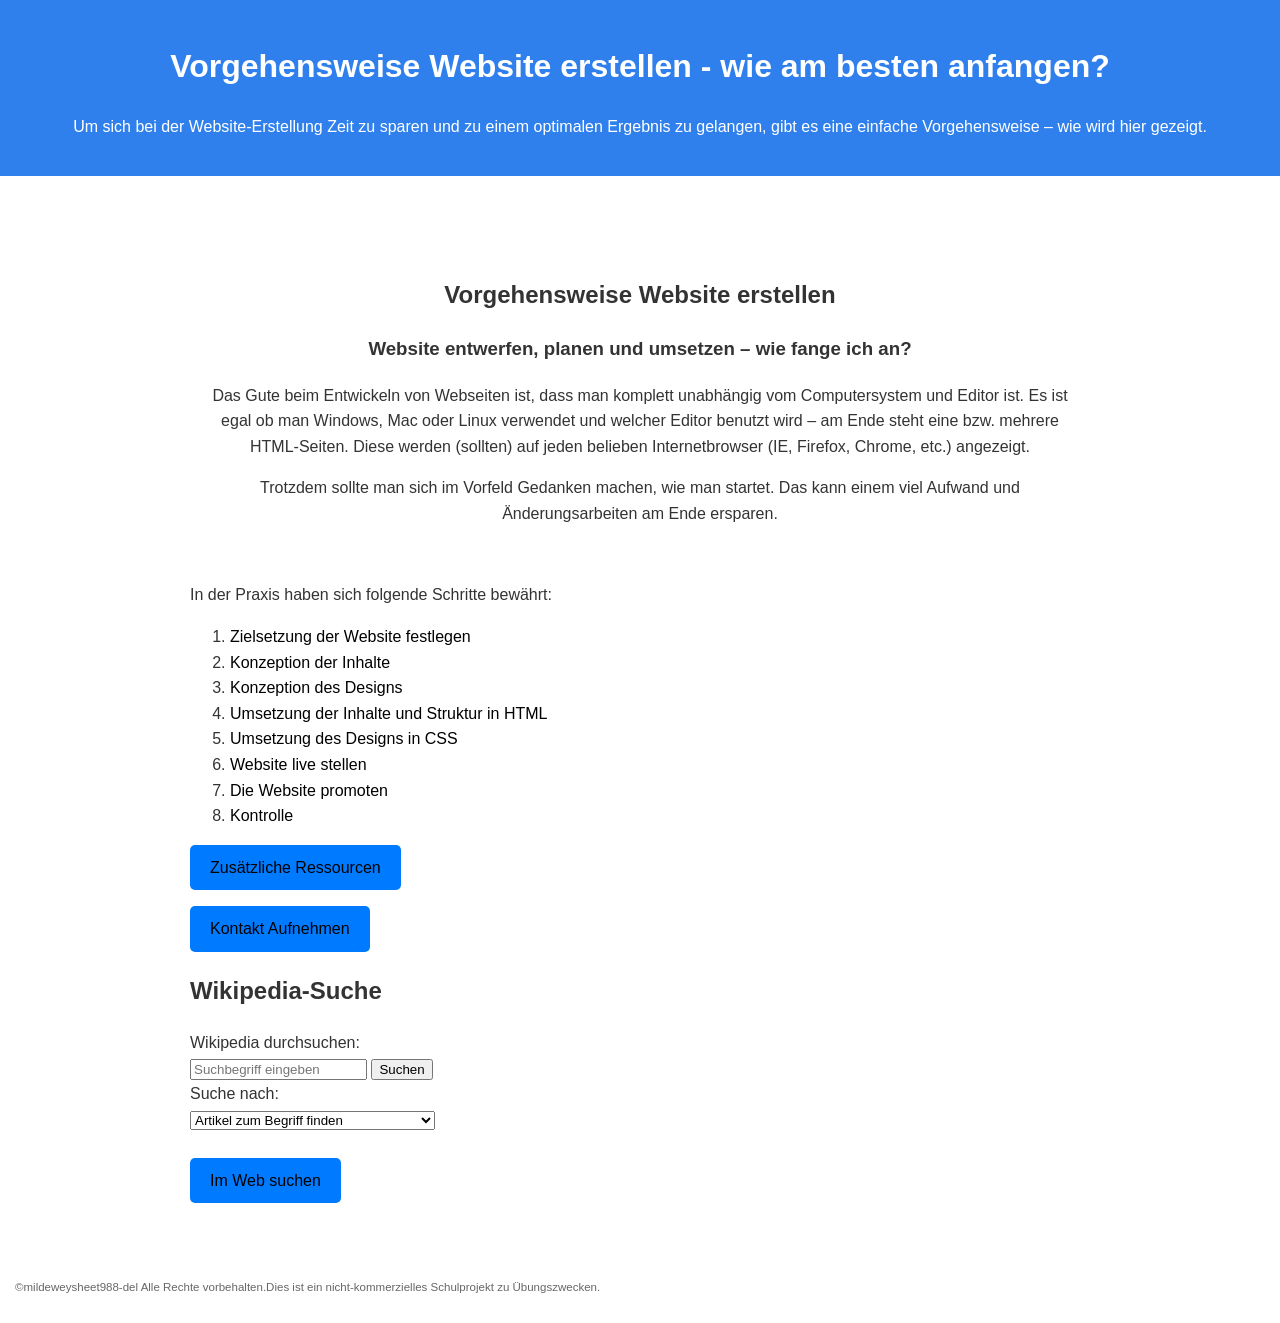
<file: index.htm>
<!DOCTYPE html>
<html lang="de">

<head>
    <meta charset="UTF-8">
    <meta name="viewport" content="width=device-width, initial-scale=1">
    <meta name="description" content="Um sich bei der Website-Erstellung Zeit zu sparen und zu einem optimalen Ergebnis zu gelangen, gibt es eine einfache Vorgehensweise – wie wird hier gezeigt.">
    <meta name="keywords" content="Website erstellen, Anleitung, Einsteiger, HTML, CSS, Webdesign, Hosting, Praxisanleitung">
    <title>Vorgehensweise Website erstellen - wie am besten anfangen?</title>
    <link rel="stylesheet" href="main.css">
</head>
<body>
<header>
    <h1>Vorgehensweise Website erstellen - wie am besten anfangen?</h1>
    <p>Um sich bei der Website-Erstellung Zeit zu sparen und zu einem optimalen Ergebnis zu gelangen, gibt es eine einfache Vorgehensweise – wie wird hier gezeigt.</p>
</header>

<main>
    <div class="box_info">
        <h2>Vorgehensweise Website erstellen</h2>

        <h3>Website entwerfen, planen und umsetzen – wie fange ich an?</h3>
        <p>Das Gute beim Entwickeln von Webseiten ist, dass man komplett unabhängig vom Computersystem und Editor ist. Es ist egal ob man Windows, Mac oder Linux verwendet und welcher Editor benutzt wird – am Ende steht eine bzw. mehrere HTML-Seiten. Diese werden (sollten) auf jeden belieben Internetbrowser (IE, Firefox, Chrome, etc.) angezeigt.</p>

        <p>Trotzdem sollte man sich im Vorfeld Gedanken machen, wie man startet. Das kann einem viel Aufwand und Änderungsarbeiten am Ende ersparen.</p>
    </div>

    <p>In der Praxis haben sich folgende Schritte bewährt:</p>
    <ol>
        <li><a href="Vorgehensweise_Website_erstellen-Abschnitt_Zielsetzung.html" class="link">Zielsetzung der Website festlegen</a></li>
        <li><a href="Vorgehensweise_Website_erstellen-Abschnitt_Konzeption.html" class="link">Konzeption der Inhalte</a></li>
        <li><a href="Vorgehensweise_Website_erstellen-Abschnitt_Design.html" class="link">Konzeption des Designs</a></li>
        <li><a href="Vorgehensweise_Website_erstellen-Abschnitt_HTML.html" class="link">Umsetzung der Inhalte und Struktur in HTML</a></li>
        <li><a href="Vorgehensweise_Website_erstellen-Abschnitt_CSS.html" class="link">Umsetzung des Designs in CSS</a></li>
        <li><a href="Vorgehensweise_Website_erstellen-Abschnitt_Hosting.html" class="link">Website live stellen</a></li>
        <li><a href="Vorgehensweise_Website_erstellen-Abschnitt_Promotion.html" class="link">Die Website promoten</a></li>
        <li><a href="Vorgehensweise_Website_erstellen-Abschnitt_Kontrolle.html" class="link">Kontrolle</a></li>
    </ol>
    <a href="Vorgehensweise_Website_erstellen-Abschnitt_zusatz.html" class="button">Zusätzliche Res­sour­cen</a>
    <p><a href="Vorgehensweise_Webseite_erstellen-Abschnitt_Kontakt_Aufnehmen.html" class="button">Kontakt Aufnehmen</a></p>

    <section class="wikipedia-search">
        <h2>Wikipedia-Suche</h2>
        <form id="wikipediaSearchForm" action="https://de.wikipedia.org/w/index.php" method="get" target="_blank">
            <label for="wpSearch">Wikipedia durchsuchen:</label><br>
            <div class="wikipedia-search-row">
                <input type="search" id="wpSearch" name="search" placeholder="Suchbegriff eingeben" required>
                <button type="submit">Suchen</button>
            </div>
            <label for="wpSearchMode">Suche nach:</label><br>
            <select id="wpSearchMode" name="fulltext">
                <option value="0">Artikel zum Begriff finden</option>
                <option value="1">Alle Erwähnungen des Begriffs finden</option>
                <option value="0">Wikipedia ohne Volltext durchsuchen</option>
            </select>
            <input type="hidden" name="title" value="Special:Search">
            <input type="hidden" name="go" value="1">
        </form>
    </section>
    <a href="Vorgehensweisee_Webseite_Erstellen-Abschnitt_Suchmaschiene.html" class="button">Im Web suchen</a>
</main>
<footer>
    <div class ="copyright">
        <p>&copy;mildeweysheet988-del Alle Rechte vorbehalten.Dies ist ein nicht-kommerzielles Schulprojekt zu Übungszwecken.</p>
    </div>
</footer>
<!-- Nach oben Button -->
<button id="backToTop" title="Nach oben">&#8679;</button>
</body>
</html>
</file>
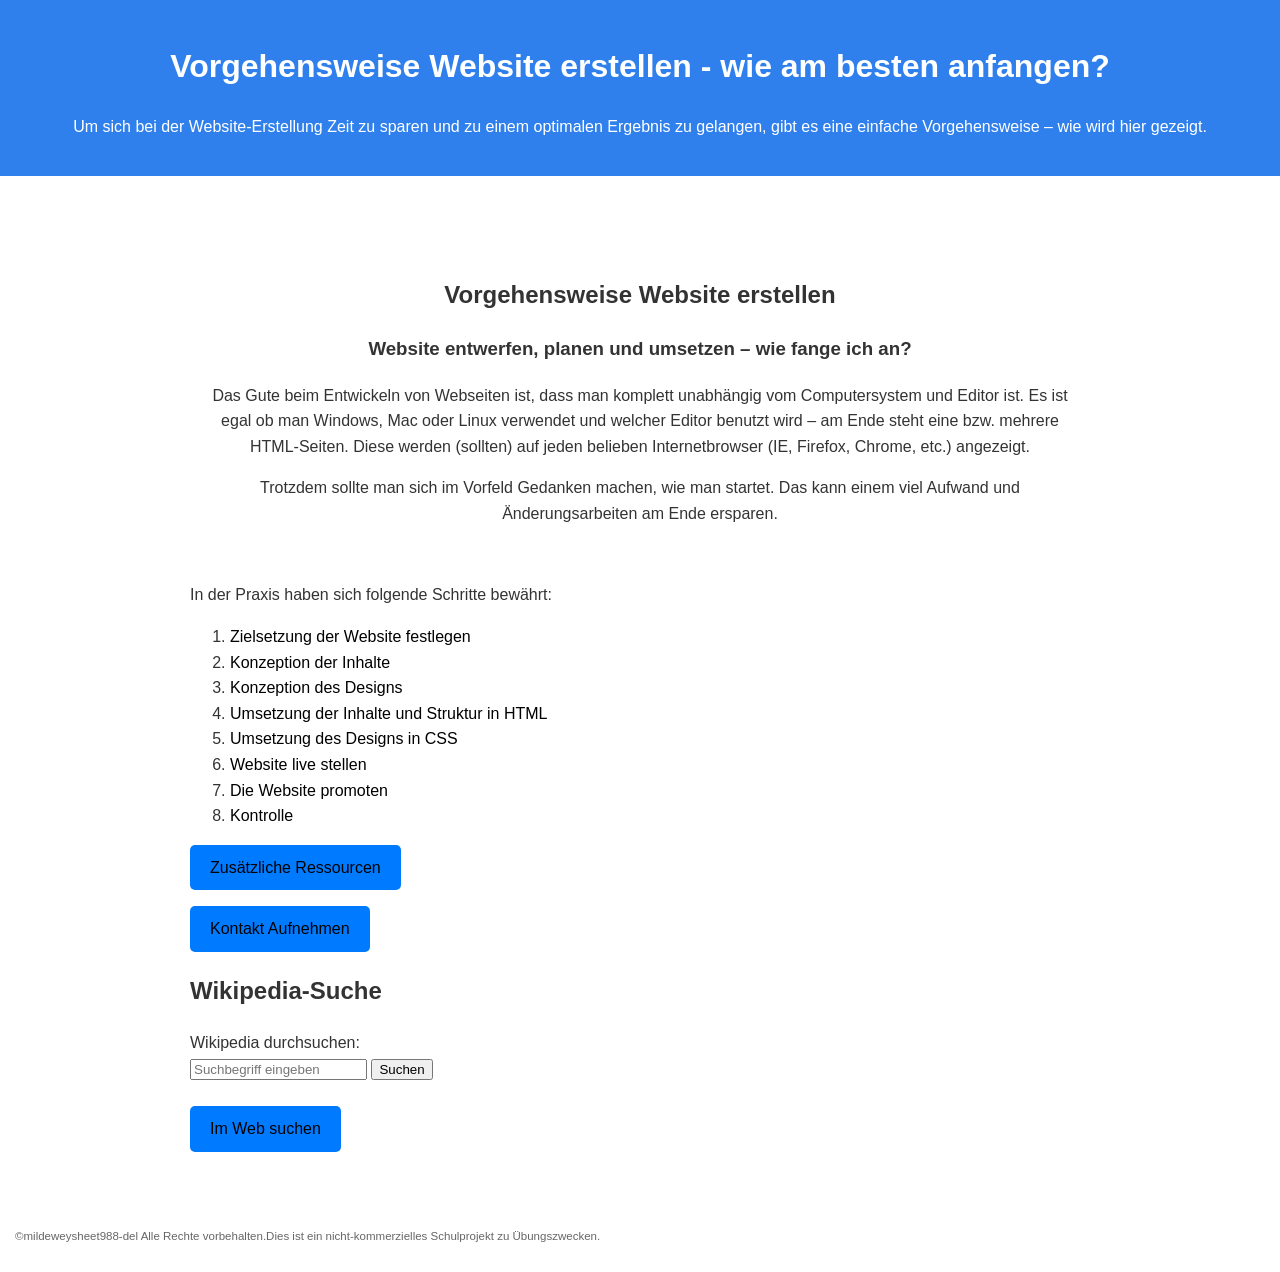
<file: index.html>
<!DOCTYPE html>
<html lang="de">

    <head>
    <meta charset="UTF-8">
    <meta name="viewport" content="width=device-width, initial-scale=1">
    <meta name="description" content="Um sich bei der Website-Erstellung Zeit zu sparen und zu einem optimalen Ergebnis zu gelangen, gibt es eine einfache Vorgehensweise – wie wird hier gezeigt.">
    <meta name="keywords" content="Website erstellen, Anleitung, Einsteiger, HTML, CSS, Webdesign, Hosting, Praxisanleitung">
    <title>Vorgehensweise Website erstellen - wie am besten anfangen?</title>
    <link rel="stylesheet" href="main.css">
    </head>
    <body>
        <header>
            <h1>Vorgehensweise Website erstellen - wie am besten anfangen?</h1>
            <p>Um sich bei der Website-Erstellung Zeit zu sparen und zu einem optimalen Ergebnis zu gelangen, gibt es eine einfache Vorgehensweise – wie wird hier gezeigt.</p>
        </header>
        
        <main>
            <div class="box_info">
                <h2>Vorgehensweise Website erstellen</h2>

                <h3>Website entwerfen, planen und umsetzen – wie fange ich an?</h3>
                <p>Das Gute beim Entwickeln von Webseiten ist, dass man komplett unabhängig vom Computersystem und Editor ist. Es ist egal ob man Windows, Mac oder Linux verwendet und welcher Editor benutzt wird – am Ende steht eine bzw. mehrere HTML-Seiten. Diese werden (sollten) auf jeden belieben Internetbrowser (IE, Firefox, Chrome, etc.) angezeigt.</p>

                <p>Trotzdem sollte man sich im Vorfeld Gedanken machen, wie man startet. Das kann einem viel Aufwand und Änderungsarbeiten am Ende ersparen.</p>
            </div>

            <p>In der Praxis haben sich folgende Schritte bewährt:</p>
            <ol>
                <li><a href="Vorgehensweise_Website_erstellen-Abschnitt_Zielsetzung.html" class="link">Zielsetzung der Website festlegen</a></li>
                <li><a href="Vorgehensweise_Website_erstellen-Abschnitt_Konzeption.html" class="link">Konzeption der Inhalte</a></li>
                <li><a href="Vorgehensweise_Website_erstellen-Abschnitt_Design.html" class="link">Konzeption des Designs</a></li>
                <li><a href="Vorgehensweise_Website_erstellen-Abschnitt_HTML.html" class="link">Umsetzung der Inhalte und Struktur in HTML</a></li>
                <li><a href="Vorgehensweise_Website_erstellen-Abschnitt_CSS.html" class="link">Umsetzung des Designs in CSS</a></li>
                <li><a href="Vorgehensweise_Website_erstellen-Abschnitt_Hosting.html" class="link">Website live stellen</a></li>
                <li><a href="Vorgehensweise_Website_erstellen-Abschnitt_Promotion.html" class="link">Die Website promoten</a></li>
                <li><a href="Vorgehensweise_Website_erstellen-Abschnitt_Kontrolle.html" class="link">Kontrolle</a></li>
            </ol>
            <a href="Vorgehensweise_Website_erstellen-Abschnitt_zusatz.html" class="button">Zusätzliche Res­sour­cen</a>
            <p><a href="Vorgehensweise_Webseite_erstellen-Abschnitt_Kontakt_Aufnehmen.html" class="button">Kontakt Aufnehmen</a></p>

            <section class="wikipedia-search">
                <h2>Wikipedia-Suche</h2>
                <form action="https://de.wikipedia.org/w/index.php" method="get" target="_blank">
                    <label for="wpSearch">Wikipedia durchsuchen:</label><br>
                    <input type="search" id="wpSearch" name="search" placeholder="Suchbegriff eingeben" required>
                    <input type="hidden" name="title" value="Special:Search">
                    <button type="submit">Suchen</button>
                </form>
            </section>
            <a href="Vorgehensweisee_Webseite_Erstellen-Abschnitt_Suchmaschiene.html" class="button">Im Web suchen</a>
            </main>
            <footer>
                <div class ="copyright">
                    <p>&copy;mildeweysheet988-del Alle Rechte vorbehalten.Dies ist ein nicht-kommerzielles Schulprojekt zu Übungszwecken.</p>
                </div>
            </footer>
    <!-- Nach oben Button -->
    <button id="backToTop" title="Nach oben">&#8679;</button>
    </body>
</html>
</file>
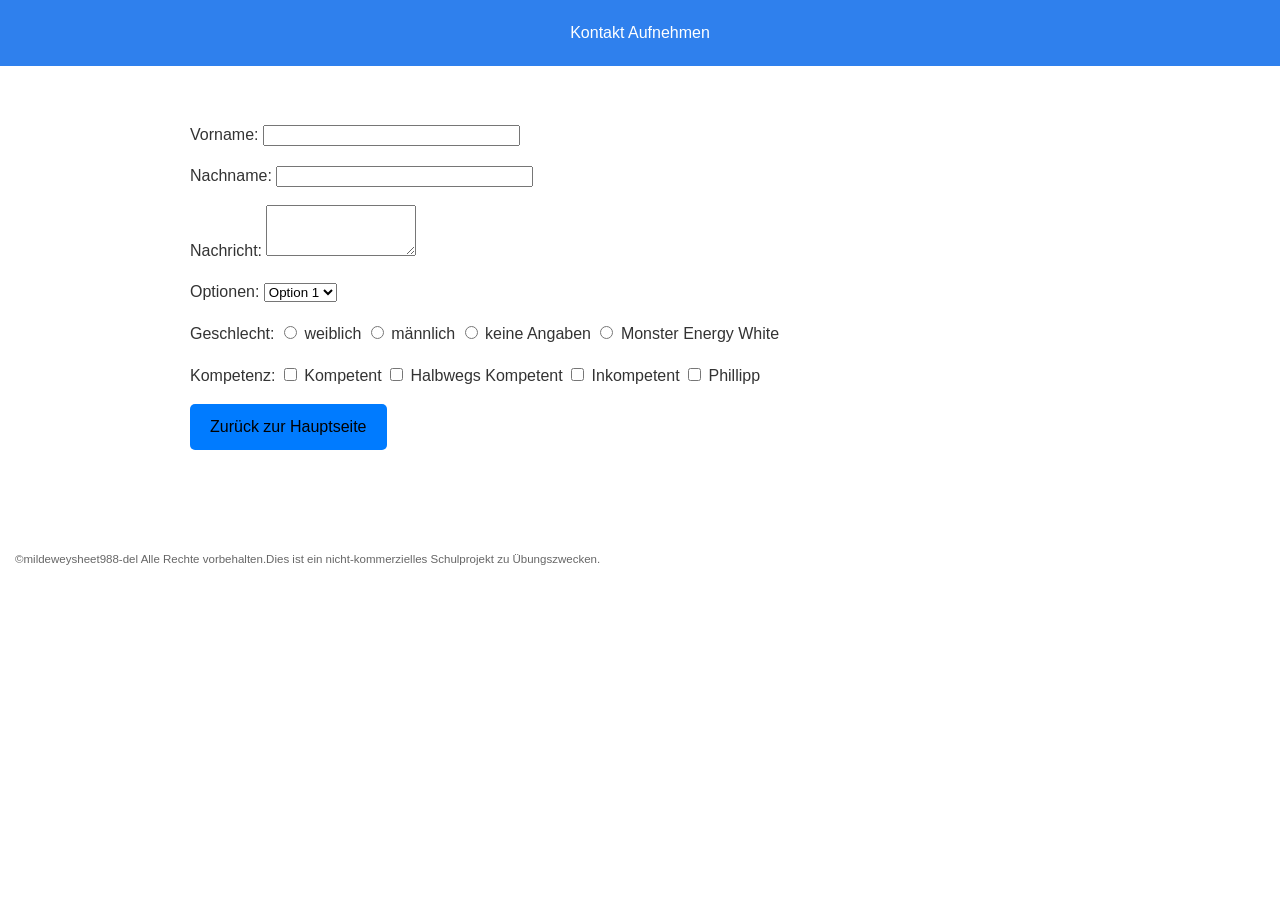
<file: Vorgehensweise_Webseite_erstellen-Abschnitt_Kontakt_Aufnehmen.html>
<!DOCTYPE html>
<html lang="de">

    <head>
    <meta charset="UTF-8">
    <meta name="viewport" content="width=device-width, initial-scale=1">
    <meta name="description" content="Um sich bei der Website-Erstellung Zeit zu sparen und zu einem optimalen Ergebnis zu gelangen, gibt es eine einfache Vorgehensweise – wie wird hier gezeigt.">
    <meta name="keywords" content="Website erstellen, Anleitung, Einsteiger, HTML, CSS, Webdesign, Hosting, Praxisanleitung">
    <title>Kontakt Aufnehmen</title>
    <link rel="stylesheet" href="main.css">
    </head>
    <body>
        <header>Kontakt Aufnehmen</header>
        <main>
            <p>
            Vorname: <input type="text" name="vorname" value="" size="30" maxlength="50">
            </p>
            Nachname: <input type="text" name="nachname" value="" size="30" maxlength="50">
            </p>
            <p>
            Nachricht: <textarea name="nachricht" cols="16" rows="3"></textarea>
            </p>
            <p>
            Optionen: <select name="auswahl" size="1">
                    <option value="erstens">Option 1</option>
                    <option value="zweitens">Option 2</option>
                    <option value="drittens">Option 3</option>
            </select>
            </p>
            <p>
            Geschlecht: <input type="Radio" name="geschlecht" value="v"> weiblich   
            <input type="Radio" name="geschlecht" value="v"> männlich   
            <input type="Radio" name="geschlecht" value="v"> keine Angaben
            <input type="Radio" name="geschlecht" value="v"> Monster Energy White   
            </p>
            <p>
            Kompetenz: <input type="Checkbox" name="" value="v"> Kompetent
            <input type="Checkbox" name="" value="v"> Halbwegs Kompetent
            <input type="Checkbox" name="" value="v"> Inkompetent
            <input type="Checkbox" name="" value="v"> Phillipp
            </p>
            <section>
                <a href="index.htm" class="button">Zurück zur Hauptseite</a>
            </section>
        </main>
    </body>
    <footer>
        <div class ="copyright">
            <p>&copy;mildeweysheet988-del Alle Rechte vorbehalten.Dies ist ein nicht-kommerzielles Schulprojekt zu Übungszwecken.</p>
        </div>
    </footer>
</html>
</file>
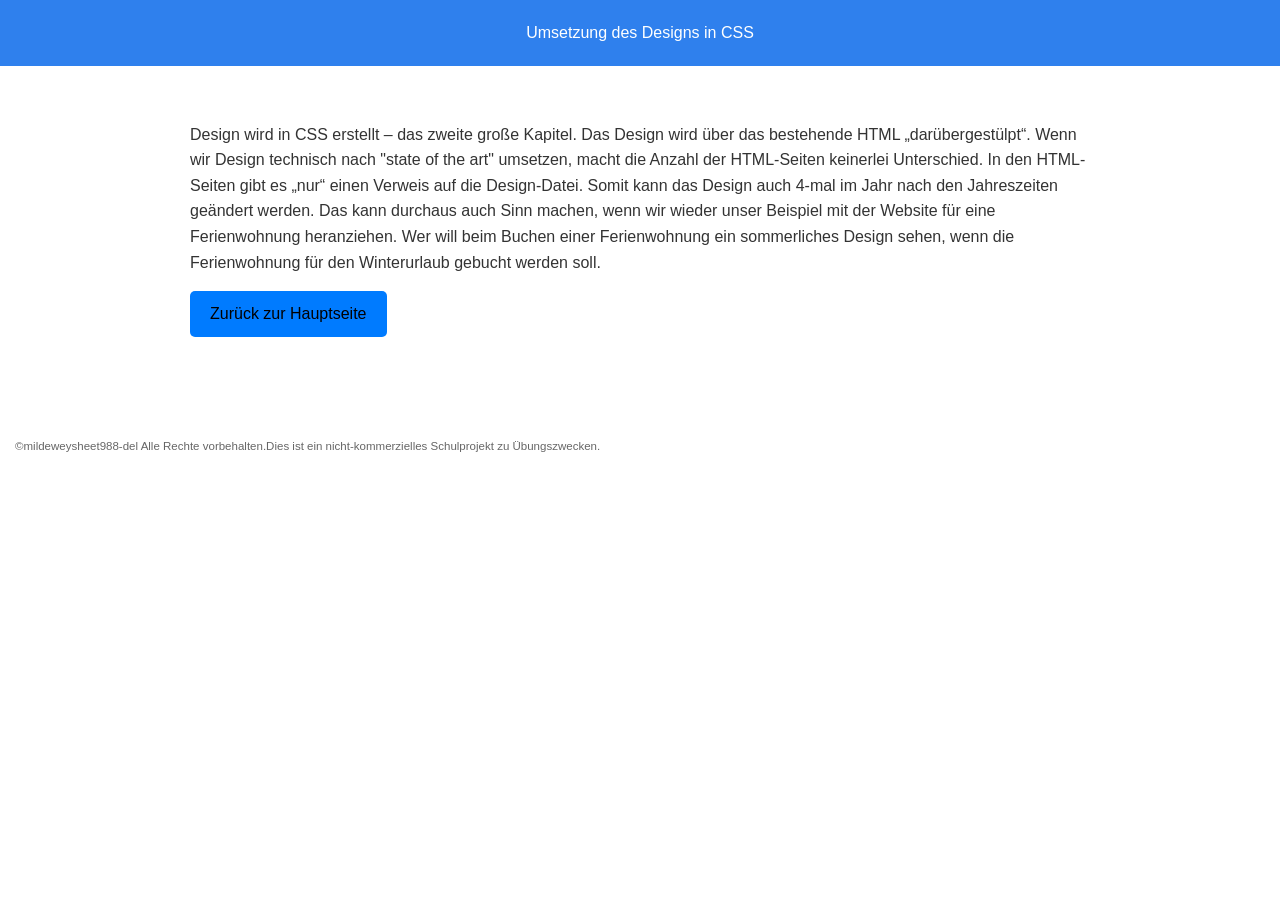
<file: Vorgehensweise_Website_erstellen-Abschnitt_CSS.html>
<!DOCTYPE html>
<html lang="de">

    <head>
    <meta charset="UTF-8">
    <meta name="viewport" content="width=device-width, initial-scale=1">
    <meta name="description" content="Um sich bei der Website-Erstellung Zeit zu sparen und zu einem optimalen Ergebnis zu gelangen, gibt es eine einfache Vorgehensweise – wie wird hier gezeigt.">
    <meta name="keywords" content="Website erstellen, Anleitung, Einsteiger, HTML, CSS, Webdesign, Hosting, Praxisanleitung">
    <title>Vorgehensweise Website erstellen - wie am besten anfangen?</title>
    <link rel="stylesheet" href="main.css">
    </head>
    <body>
        <header>Umsetzung des Designs in CSS</header>
        <main>
            <div class="box">
                <p>Design wird in CSS erstellt – das zweite große Kapitel. Das Design wird über das bestehende HTML „darübergestülpt“. Wenn wir Design technisch nach "state of the art" umsetzen, macht die Anzahl der HTML-Seiten keinerlei Unterschied. In den HTML-Seiten gibt es „nur“ einen Verweis auf die Design-Datei. Somit kann das Design auch 4-mal im Jahr nach den Jahreszeiten geändert werden. Das kann durchaus auch Sinn machen, wenn wir wieder unser Beispiel mit der Website für eine Ferienwohnung heranziehen. Wer will beim Buchen einer Ferienwohnung ein sommerliches Design sehen, wenn die Ferienwohnung für den Winterurlaub gebucht werden soll.</p>
            </div>
            <section>
            <a href="index.htm" class="button">Zurück zur Hauptseite</a>
            </section>
        </main>
         <footer>
            <div class ="copyright">
                <p>&copy;mildeweysheet988-del Alle Rechte vorbehalten.Dies ist ein nicht-kommerzielles Schulprojekt zu Übungszwecken.</p>
            </div>
        </footer>
    </body>
</html>
</file>
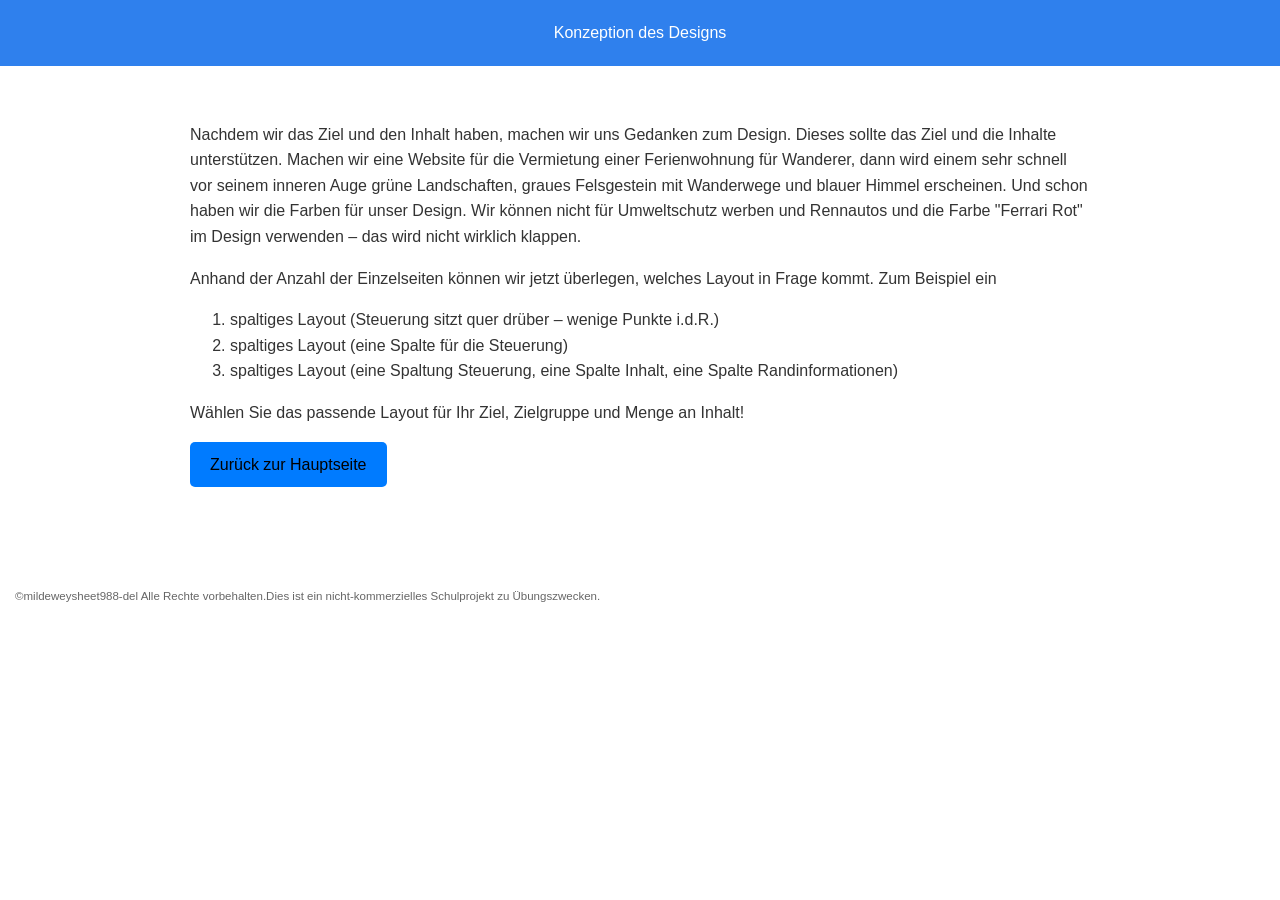
<file: Vorgehensweise_Website_erstellen-Abschnitt_Design.html>
<!DOCTYPE html>
<html lang="de">

    <head>
    <meta charset="UTF-8">
    <meta name="viewport" content="width=device-width, initial-scale=1">
    <meta name="description" content="Um sich bei der Website-Erstellung Zeit zu sparen und zu einem optimalen Ergebnis zu gelangen, gibt es eine einfache Vorgehensweise – wie wird hier gezeigt.">
    <meta name="keywords" content="Website erstellen, Anleitung, Einsteiger, HTML, CSS, Webdesign, Hosting, Praxisanleitung">
    <title>Vorgehensweise Website erstellen - wie am besten anfangen?</title>
    <link rel="stylesheet" href="main.css">
    </head>
    <body>
        <header>Konzeption des Designs</header>
        <main>
            <div class="box">
                <p>Nachdem wir das Ziel und den Inhalt haben, machen wir uns Gedanken zum Design. Dieses sollte das Ziel und die Inhalte unterstützen. Machen wir eine Website für die Vermietung einer Ferienwohnung für Wanderer, dann wird einem sehr schnell vor seinem inneren Auge grüne Landschaften, graues Felsgestein mit Wanderwege und blauer Himmel erscheinen. Und schon haben wir die Farben für unser Design. Wir können nicht für Umweltschutz werben und Rennautos und die Farbe "Ferrari Rot" im Design verwenden – das wird nicht wirklich klappen.</p>

                <p>Anhand der Anzahl der Einzelseiten können wir jetzt überlegen, welches Layout in Frage kommt. Zum Beispiel ein</p>
                <ol>
                    <li>spaltiges Layout (Steuerung sitzt quer drüber – wenige Punkte i.d.R.)</li>
                    <li>spaltiges Layout (eine Spalte für die Steuerung)</li>
                    <li>spaltiges Layout (eine Spaltung Steuerung, eine Spalte Inhalt, eine Spalte Randinformationen)</li>
                </ol>

                <p>Wählen Sie das passende Layout für Ihr Ziel, Zielgruppe und Menge an Inhalt!</p>

            </div>
            <section>
            <a href="index.htm" class="button">Zurück zur Hauptseite</a>
            </section>
        </main>
         <footer>
            <div class ="copyright">
                <p>&copy;mildeweysheet988-del Alle Rechte vorbehalten.Dies ist ein nicht-kommerzielles Schulprojekt zu Übungszwecken.</p>
            </div>
        </footer>
    </body>
</html>
</file>
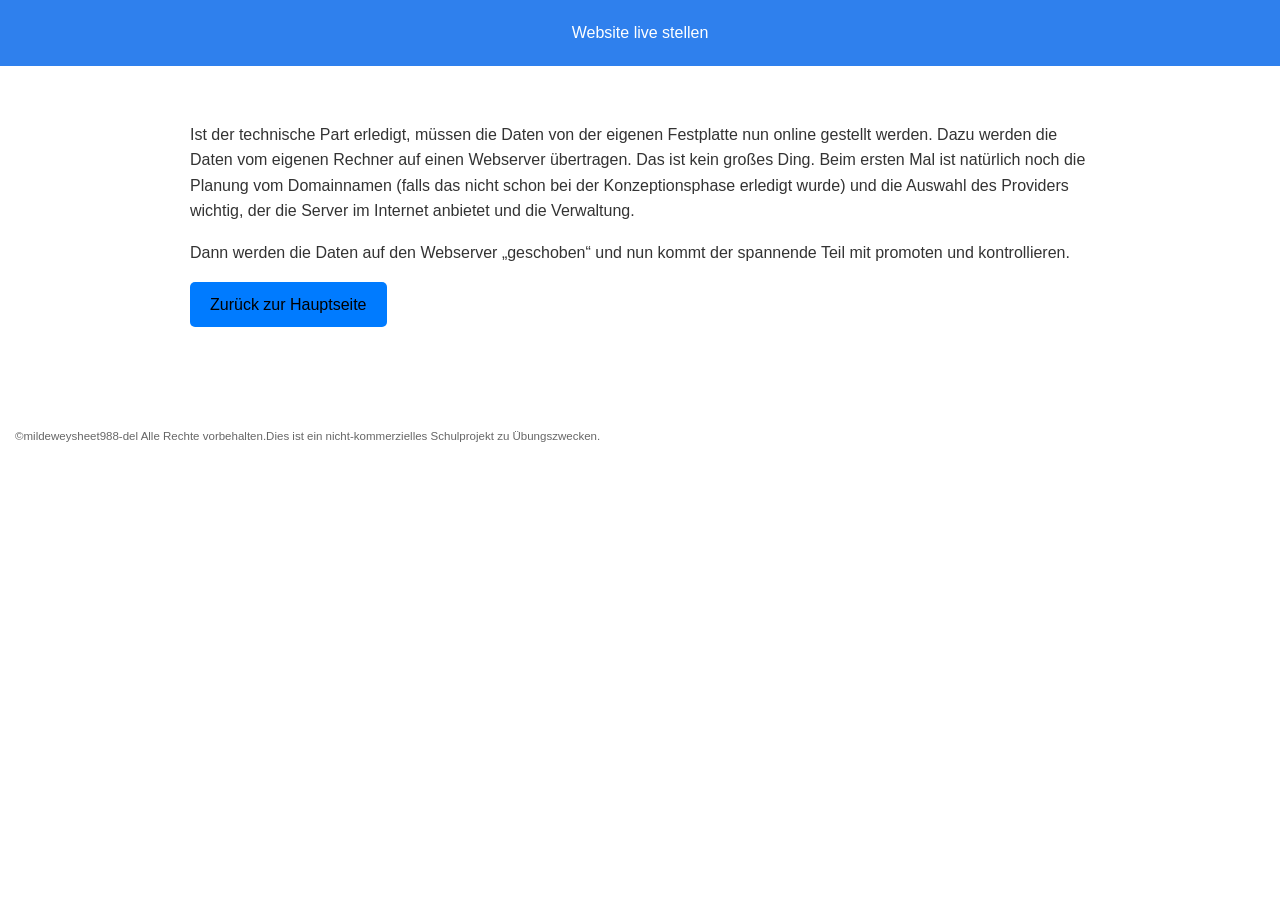
<file: Vorgehensweise_Website_erstellen-Abschnitt_Hosting.html>
<!DOCTYPE html>
<html lang="de">

    <head>
    <meta charset="UTF-8">
    <meta name="viewport" content="width=device-width, initial-scale=1">
    <meta name="description" content="Um sich bei der Website-Erstellung Zeit zu sparen und zu einem optimalen Ergebnis zu gelangen, gibt es eine einfache Vorgehensweise – wie wird hier gezeigt.">
    <meta name="keywords" content="Website erstellen, Anleitung, Einsteiger, HTML, CSS, Webdesign, Hosting, Praxisanleitung">
    <title>Vorgehensweise Website erstellen - wie am besten anfangen?</title>
    <link rel="stylesheet" href="main.css">
    </head>
    <body>
        <header>Website live stellen</header>
        <main>
            <div class="box">
                <p>Ist der technische Part erledigt, müssen die Daten von der eigenen Festplatte nun online gestellt werden. Dazu werden die Daten vom eigenen Rechner auf einen Webserver übertragen. Das ist kein großes Ding. Beim ersten Mal ist natürlich noch die Planung vom Domainnamen (falls das nicht schon bei der Konzeptionsphase erledigt wurde) und die Auswahl des Providers wichtig, der die Server im Internet anbietet und die Verwaltung.</p>

                <p>Dann werden die Daten auf den Webserver „geschoben“ und nun kommt der spannende Teil mit promoten und kontrollieren.</p>
            </div>
            <section>
            <a href="index.htm" class="button">Zurück zur Hauptseite</a>
            </section>
        </main>
         <footer>
            <div class ="copyright">
                <p>&copy;mildeweysheet988-del Alle Rechte vorbehalten.Dies ist ein nicht-kommerzielles Schulprojekt zu Übungszwecken.</p>
            </div>
        </footer>
    </body>
</html>
</file>
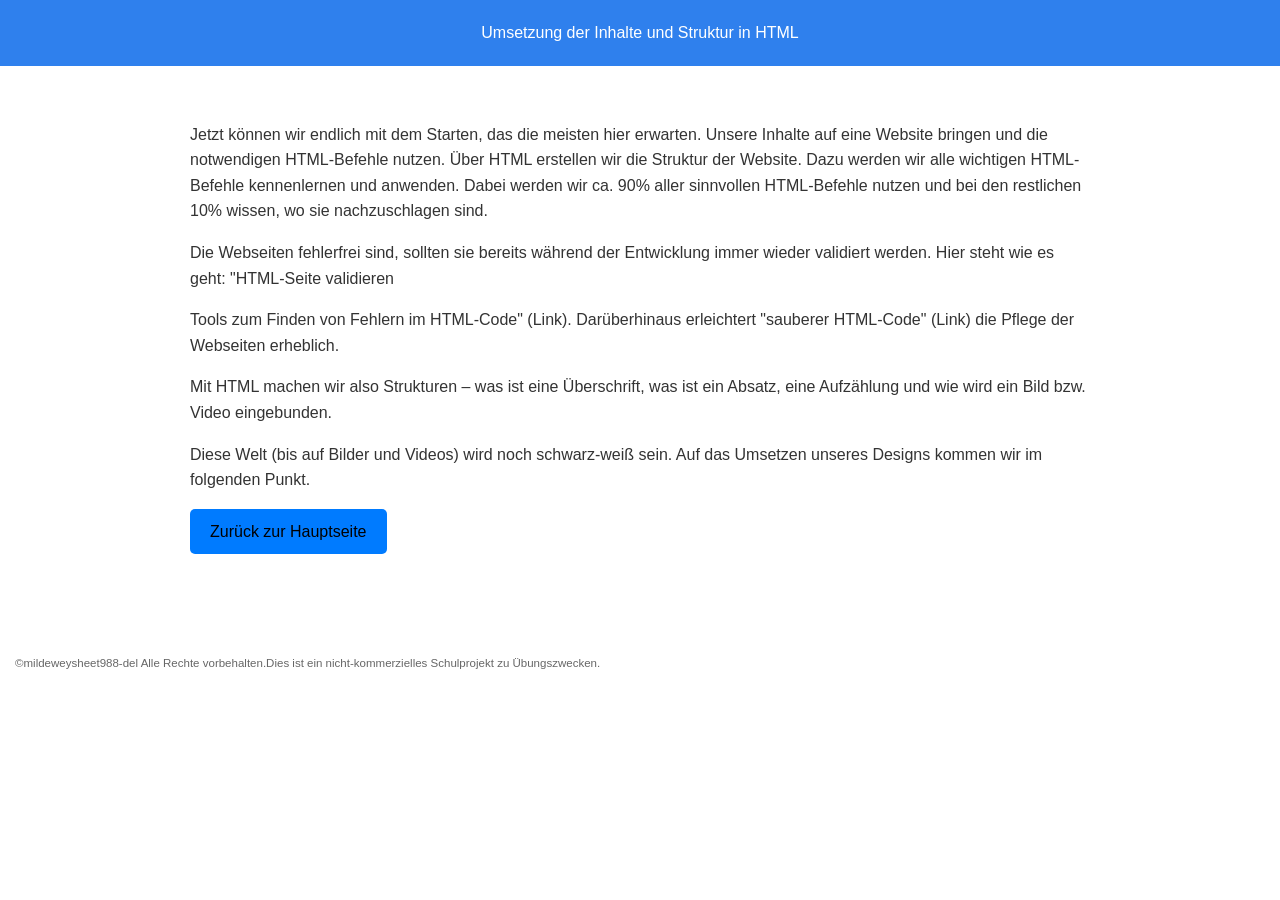
<file: Vorgehensweise_Website_erstellen-Abschnitt_HTML.html>
<!DOCTYPE html>
<html lang="de">

    <head>
    <meta charset="UTF-8">
    <meta name="viewport" content="width=device-width, initial-scale=1">
    <meta name="description" content="Um sich bei der Website-Erstellung Zeit zu sparen und zu einem optimalen Ergebnis zu gelangen, gibt es eine einfache Vorgehensweise – wie wird hier gezeigt.">
    <meta name="keywords" content="Website erstellen, Anleitung, Einsteiger, HTML, CSS, Webdesign, Hosting, Praxisanleitung">
    <title>Vorgehensweise Website erstellen - wie am besten anfangen?</title>
    <link rel="stylesheet" href="main.css">
    </head>
    <body>
        <header>Umsetzung der Inhalte und Struktur in HTML</header>
        <main>
            <div class="box">
                <p>Jetzt können wir endlich mit dem Starten, das die meisten hier erwarten. Unsere Inhalte auf eine Website bringen und die notwendigen HTML-Befehle nutzen. Über HTML erstellen wir die Struktur der Website. Dazu werden wir alle wichtigen HTML-Befehle kennenlernen und anwenden. Dabei werden wir ca. 90% aller sinnvollen HTML-Befehle nutzen und bei den restlichen 10% wissen, wo sie nachzuschlagen sind. </p>

                <p>Die Webseiten fehlerfrei sind, sollten sie bereits während der Entwicklung immer wieder validiert werden. Hier steht wie es geht: "HTML-Seite validieren</p>
                <p>Tools zum Finden von Fehlern im HTML-Code" (Link). Darüberhinaus erleichtert "sauberer HTML-Code" (Link) die Pflege der Webseiten erheblich.</p>

                <p>Mit HTML machen wir also Strukturen – was ist eine Überschrift, was ist ein Absatz, eine Aufzählung und wie wird ein Bild bzw. Video eingebunden.</p> 

                <p>Diese Welt (bis auf Bilder und Videos) wird noch schwarz-weiß sein. Auf das Umsetzen unseres Designs kommen wir im folgenden Punkt.</p>

            </div>
            <section>
            <a href="index.htm" class="button">Zurück zur Hauptseite</a>
            </section>
        </main>
         <footer>
            <div class ="copyright">
                <p>&copy;mildeweysheet988-del Alle Rechte vorbehalten.Dies ist ein nicht-kommerzielles Schulprojekt zu Übungszwecken.</p>
            </div>
        </footer>
    </body>
</html>
</file>
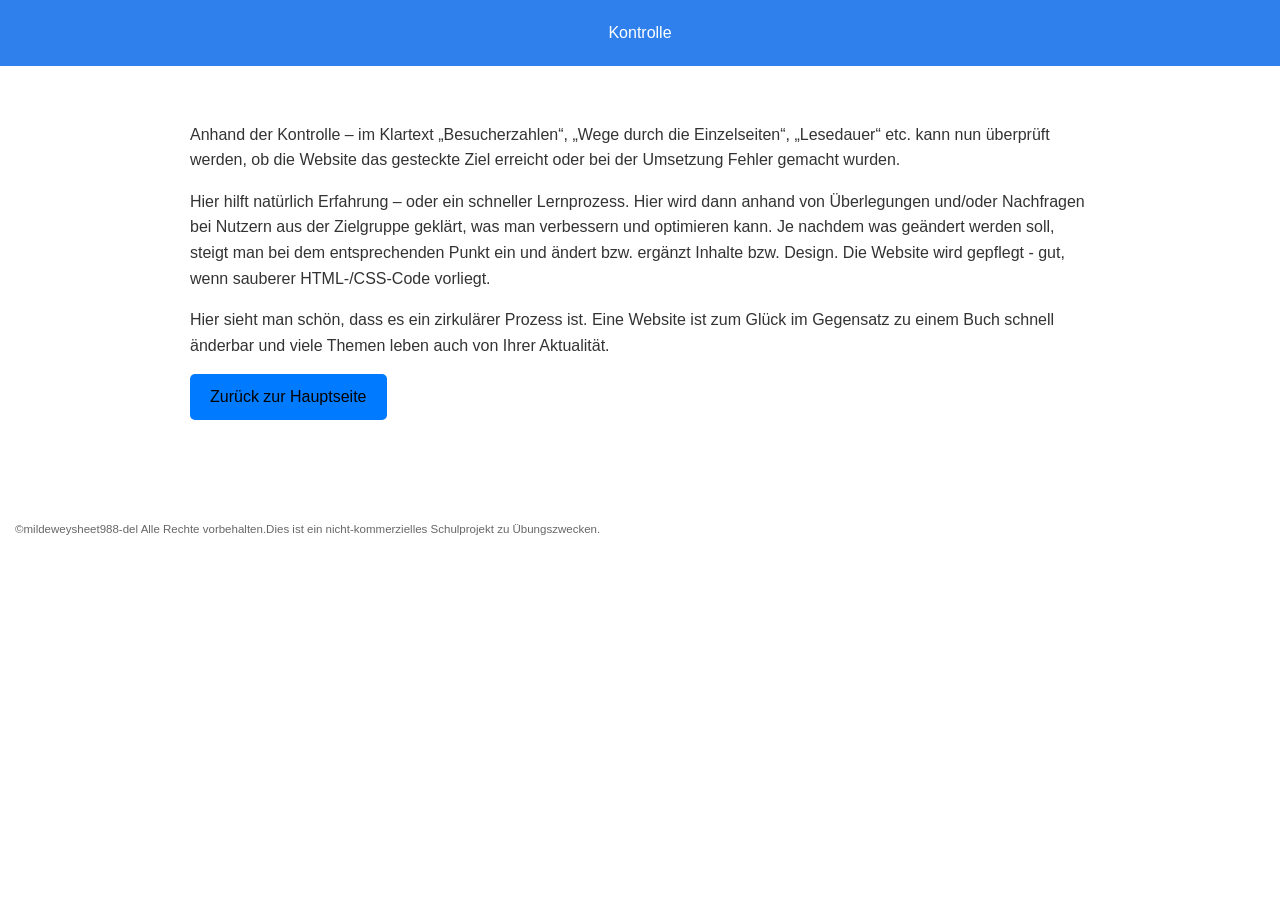
<file: Vorgehensweise_Website_erstellen-Abschnitt_Kontrolle.html>
<!DOCTYPE html>
<html lang="de">

    <head>
    <meta charset="UTF-8">
    <meta name="viewport" content="width=device-width, initial-scale=1">
    <meta name="description" content="Um sich bei der Website-Erstellung Zeit zu sparen und zu einem optimalen Ergebnis zu gelangen, gibt es eine einfache Vorgehensweise – wie wird hier gezeigt.">
    <meta name="keywords" content="Website erstellen, Anleitung, Einsteiger, HTML, CSS, Webdesign, Hosting, Praxisanleitung">
    <title>Vorgehensweise Website erstellen - wie am besten anfangen?</title>
    <link rel="stylesheet" href="main.css">
    </head>
    <body>
        <header>Kontrolle</header>
        <main>
            <div class="box">
                <p>Anhand der Kontrolle – im Klartext „Besucherzahlen“, „Wege durch die Einzelseiten“, „Lesedauer“ etc. kann nun überprüft werden, ob die Website das gesteckte Ziel erreicht oder bei der Umsetzung Fehler gemacht wurden.</p>

                <p>Hier hilft natürlich Erfahrung – oder ein schneller Lernprozess. Hier wird dann anhand von Überlegungen und/oder Nachfragen bei Nutzern aus der Zielgruppe geklärt, was man verbessern und optimieren kann. Je nachdem was geändert werden soll, steigt man bei dem entsprechenden Punkt ein und ändert bzw. ergänzt Inhalte bzw. Design. Die Website wird gepflegt - gut, wenn sauberer HTML-/CSS-Code vorliegt.</p>

                <p>Hier sieht man schön, dass es ein zirkulärer Prozess ist. Eine Website ist zum Glück im Gegensatz zu einem Buch schnell änderbar und viele Themen leben auch von Ihrer Aktualität.</p>


            </div>
            <section>
            <a href="index.htm" class="button">Zurück zur Hauptseite</a>
            </section>
        </main>
         <footer>
            <div class ="copyright">
                <p>&copy;mildeweysheet988-del Alle Rechte vorbehalten.Dies ist ein nicht-kommerzielles Schulprojekt zu Übungszwecken.</p>
            </div>
        </footer>
    </body>
</html>
</file>
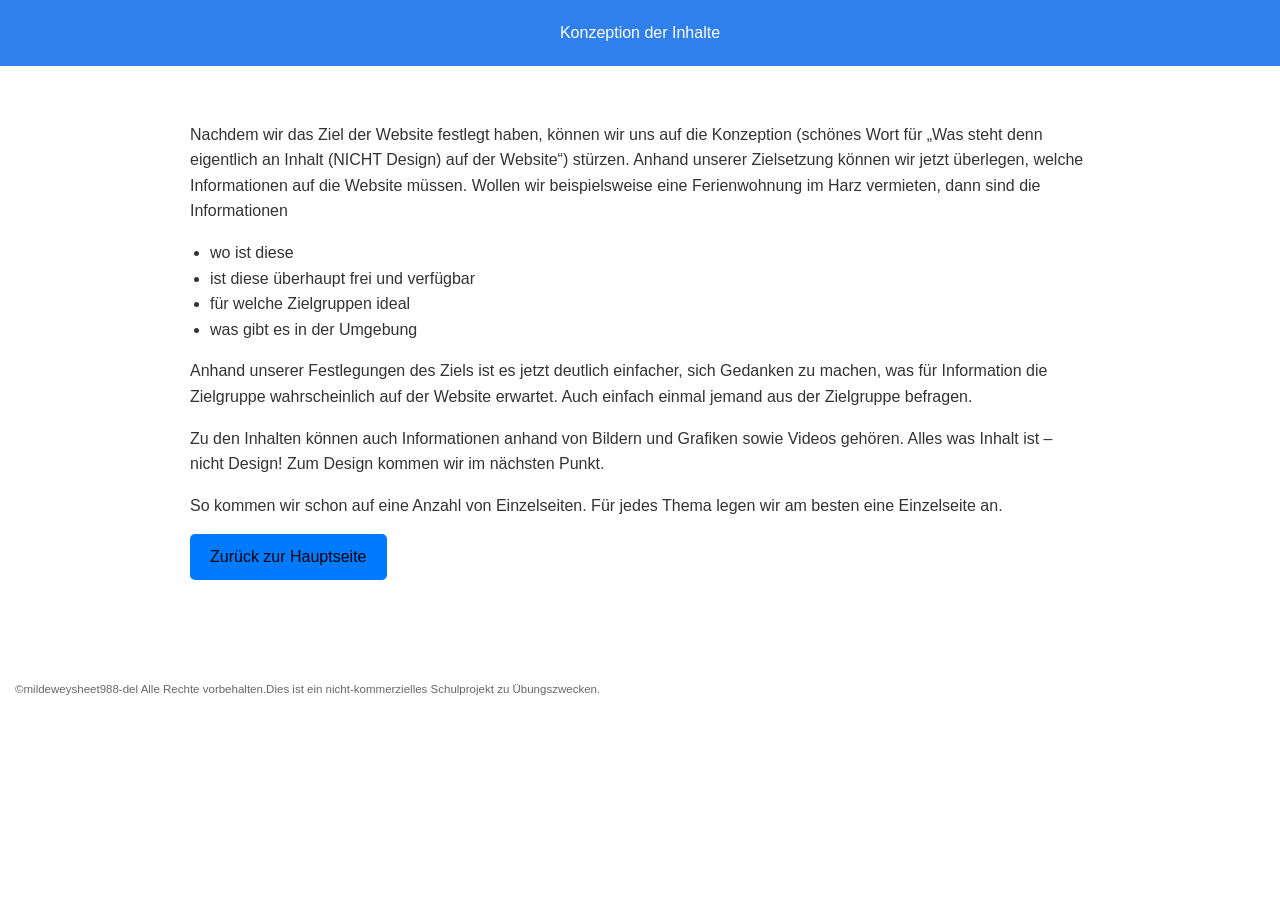
<file: Vorgehensweise_Website_erstellen-Abschnitt_Konzeption.html>
<!DOCTYPE html>
<html lang="de">

    <head>
    <meta charset="UTF-8">
    <meta name="viewport" content="width=device-width, initial-scale=1">
    <meta name="description" content="Um sich bei der Website-Erstellung Zeit zu sparen und zu einem optimalen Ergebnis zu gelangen, gibt es eine einfache Vorgehensweise – wie wird hier gezeigt.">
    <meta name="keywords" content="Website erstellen, Anleitung, Einsteiger, HTML, CSS, Webdesign, Hosting, Praxisanleitung">
    <title>Vorgehensweise Website erstellen - wie am besten anfangen?</title>
    <link rel="stylesheet" href="main.css">
    </head>
    <body>
        <header>Konzeption der Inhalte</header>
        <main>
            <div class="box">

                <p>Nachdem wir das Ziel der Website festlegt haben, können wir uns auf die Konzeption (schönes Wort für „Was steht denn eigentlich an Inhalt (NICHT Design) auf der Website“) stürzen. Anhand unserer Zielsetzung können wir jetzt überlegen, welche Informationen auf die Website müssen. Wollen wir beispielsweise eine Ferienwohnung im Harz vermieten, dann sind die Informationen</p>
                <ul>
                    <li>wo ist diese</li>
                    <li>ist diese überhaupt frei und verfügbar</li>
                    <li>für welche Zielgruppen ideal</li>
                    <li>was gibt es in der Umgebung</li>
                </ul>
                <p>Anhand unserer Festlegungen des Ziels ist es jetzt deutlich einfacher, sich Gedanken zu machen, was für Information die Zielgruppe wahrscheinlich auf der Website erwartet. Auch einfach einmal jemand aus der Zielgruppe befragen.</p>

                <p>Zu den Inhalten können auch Informationen anhand von Bildern und Grafiken sowie Videos gehören. Alles was Inhalt ist – nicht Design! Zum Design kommen wir im nächsten Punkt.</p>

                <p>So kommen wir schon auf eine Anzahl von Einzelseiten. Für jedes Thema legen wir am besten eine Einzelseite an.</p>

            </div>
            <section>
            <a href="index.htm" class="button">Zurück zur Hauptseite</a>
            </section>
        </main>
         <footer>
            <div class ="copyright">
                <p>&copy;mildeweysheet988-del Alle Rechte vorbehalten.Dies ist ein nicht-kommerzielles Schulprojekt zu Übungszwecken.</p>
            </div>
        </footer>
    </body>
</html>
</file>
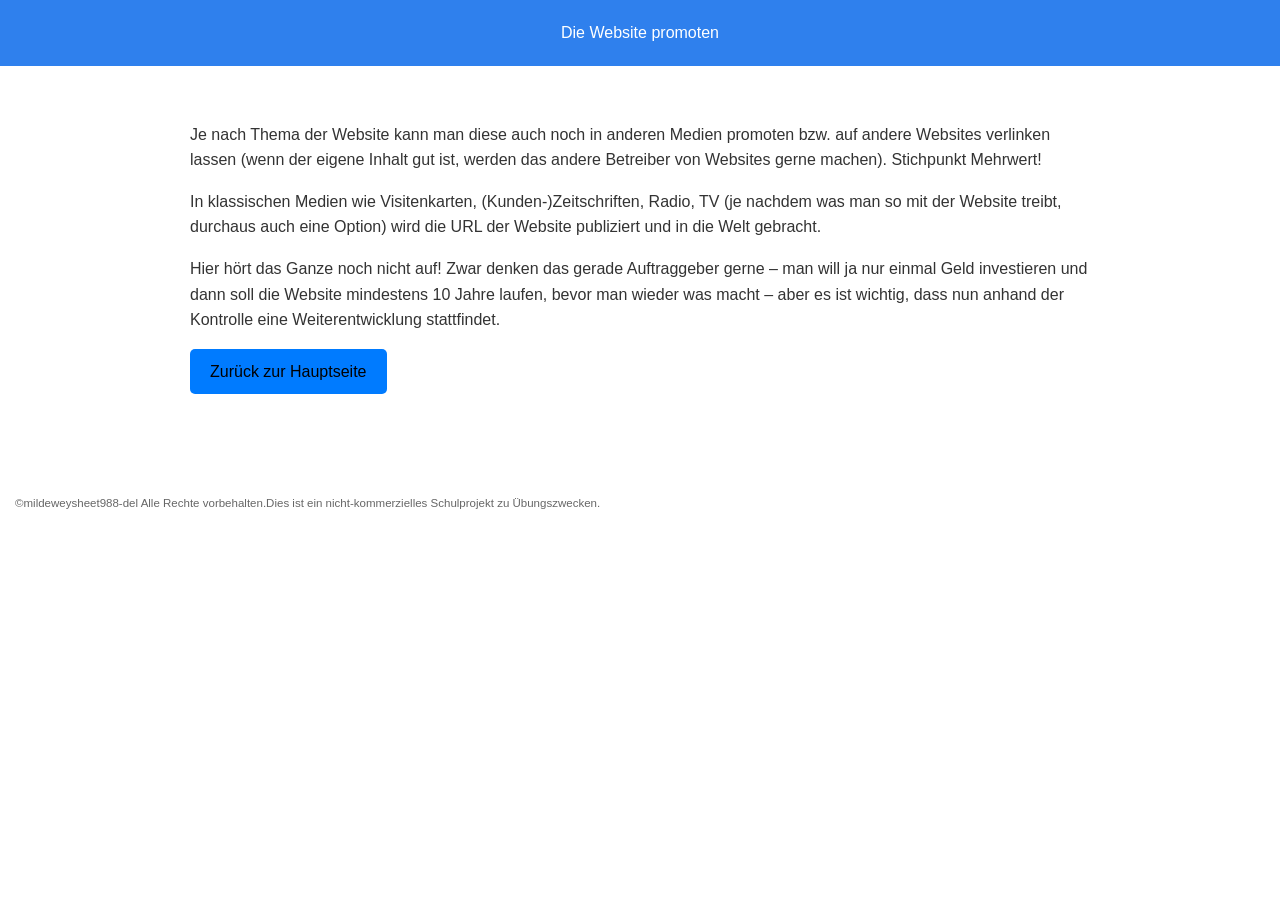
<file: Vorgehensweise_Website_erstellen-Abschnitt_Promotion.html>
<!DOCTYPE html>
<html lang="de">

    <head>
    <meta charset="UTF-8">
    <meta name="viewport" content="width=device-width, initial-scale=1">
    <meta name="description" content="Um sich bei der Website-Erstellung Zeit zu sparen und zu einem optimalen Ergebnis zu gelangen, gibt es eine einfache Vorgehensweise – wie wird hier gezeigt.">
    <meta name="keywords" content="Website erstellen, Anleitung, Einsteiger, HTML, CSS, Webdesign, Hosting, Praxisanleitung">
    <title>Vorgehensweise Website erstellen - wie am besten anfangen?</title>
    <link rel="stylesheet" href="main.css">
    </head>
    <body>
        <header>Die Website promoten</header>
        <main>
            <div class="box">
                <p>Je nach Thema der Website kann man diese auch noch in anderen Medien promoten bzw. auf andere Websites verlinken lassen (wenn der eigene Inhalt gut ist, werden das andere Betreiber von Websites gerne machen). Stichpunkt Mehrwert!</p>

                <p>In klassischen Medien wie Visitenkarten, (Kunden-)Zeitschriften, Radio, TV (je nachdem was man so mit der Website treibt, durchaus auch eine Option) wird die URL der Website publiziert und in die Welt gebracht.</p>

                <p>Hier hört das Ganze noch nicht auf! Zwar denken das gerade Auftraggeber gerne – man will ja nur einmal Geld investieren und dann soll die Website mindestens 10 Jahre laufen, bevor man wieder was macht – aber es ist wichtig, dass nun anhand der Kontrolle eine Weiterentwicklung stattfindet.</p>
            </div>
            <section>
            <a href="index.htm" class="button">Zurück zur Hauptseite</a>
            </section>
        </main>
         <footer>
            <div class ="copyright">
                <p>&copy;mildeweysheet988-del Alle Rechte vorbehalten.Dies ist ein nicht-kommerzielles Schulprojekt zu Übungszwecken.</p>
            </div>
        </footer>
    </body>
</html>
</file>
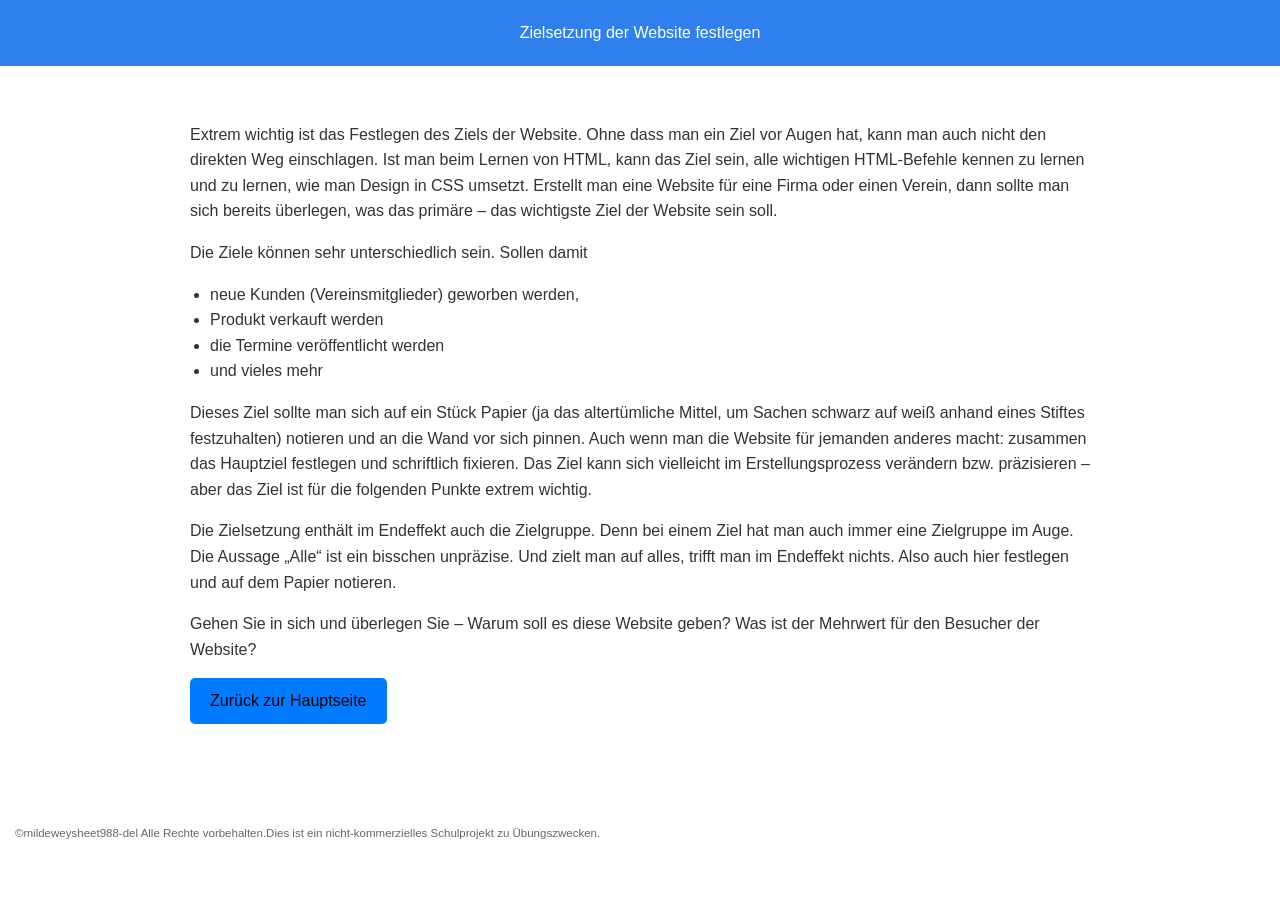
<file: Vorgehensweise_Website_erstellen-Abschnitt_Zielsetzung.html>
<!DOCTYPE html>
<html lang="de">

    <head>
    <meta charset="UTF-8">
    <meta name="viewport" content="width=device-width, initial-scale=1">
    <meta name="description" content="Um sich bei der Website-Erstellung Zeit zu sparen und zu einem optimalen Ergebnis zu gelangen, gibt es eine einfache Vorgehensweise – wie wird hier gezeigt.">
    <meta name="keywords" content="Website erstellen, Anleitung, Einsteiger, HTML, CSS, Webdesign, Hosting, Praxisanleitung">
    <title>Vorgehensweise Website erstellen - wie am besten anfangen?</title>
    <link rel="stylesheet" href="main.css">
    </head>
    <body>
        <header>Zielsetzung der Website festlegen</header>
        <main>
            <div class="box">

                    <p>Extrem wichtig ist das Festlegen des Ziels der Website. Ohne dass man ein Ziel vor Augen hat, kann man auch nicht den direkten Weg einschlagen. Ist man beim Lernen von HTML, kann das Ziel sein, alle wichtigen HTML-Befehle kennen zu lernen und zu lernen, wie man Design in CSS umsetzt. Erstellt man eine Website für eine Firma oder einen Verein, dann sollte man sich bereits überlegen, was das primäre – das wichtigste Ziel der Website sein soll.</p>

                    <p>Die Ziele können sehr unterschiedlich sein. Sollen damit</p>
                    <ul>
                        <li>neue Kunden (Vereinsmitglieder) geworben werden,</li>
                        <li>Produkt verkauft werden</li>
                        <li>die Termine veröffentlicht werden</li>
                        <li>und vieles mehr</li>
                    </ul>

                    <p>Dieses Ziel sollte man sich auf ein Stück Papier (ja das altertümliche Mittel, um Sachen schwarz auf weiß anhand eines Stiftes festzuhalten) notieren und an die Wand vor sich pinnen. Auch wenn man die Website für jemanden anderes macht: zusammen das Hauptziel festlegen und schriftlich fixieren. Das Ziel kann sich vielleicht im Erstellungsprozess verändern bzw. präzisieren – aber das Ziel ist für die folgenden Punkte extrem wichtig.</p>

                    <p>Die Zielsetzung enthält im Endeffekt auch die Zielgruppe. Denn bei einem Ziel hat man auch immer eine Zielgruppe im Auge. Die Aussage „Alle“ ist ein bisschen unpräzise. Und zielt man auf alles, trifft man im Endeffekt nichts. Also auch hier festlegen und auf dem Papier notieren.</p>

                    <p>Gehen Sie in sich und überlegen Sie – Warum soll es diese Website geben? Was ist der Mehrwert für den Besucher der Website?</p>
            </div>
            <section>
            <a href="index.htm" class="button">Zurück zur Hauptseite</a>
            </section>
        </main>
         <footer>
            <div class ="copyright">
                <p>&copy;mildeweysheet988-del Alle Rechte vorbehalten.Dies ist ein nicht-kommerzielles Schulprojekt zu Übungszwecken.</p>
            </div>
        </footer>
    </body>
</html>
</file>
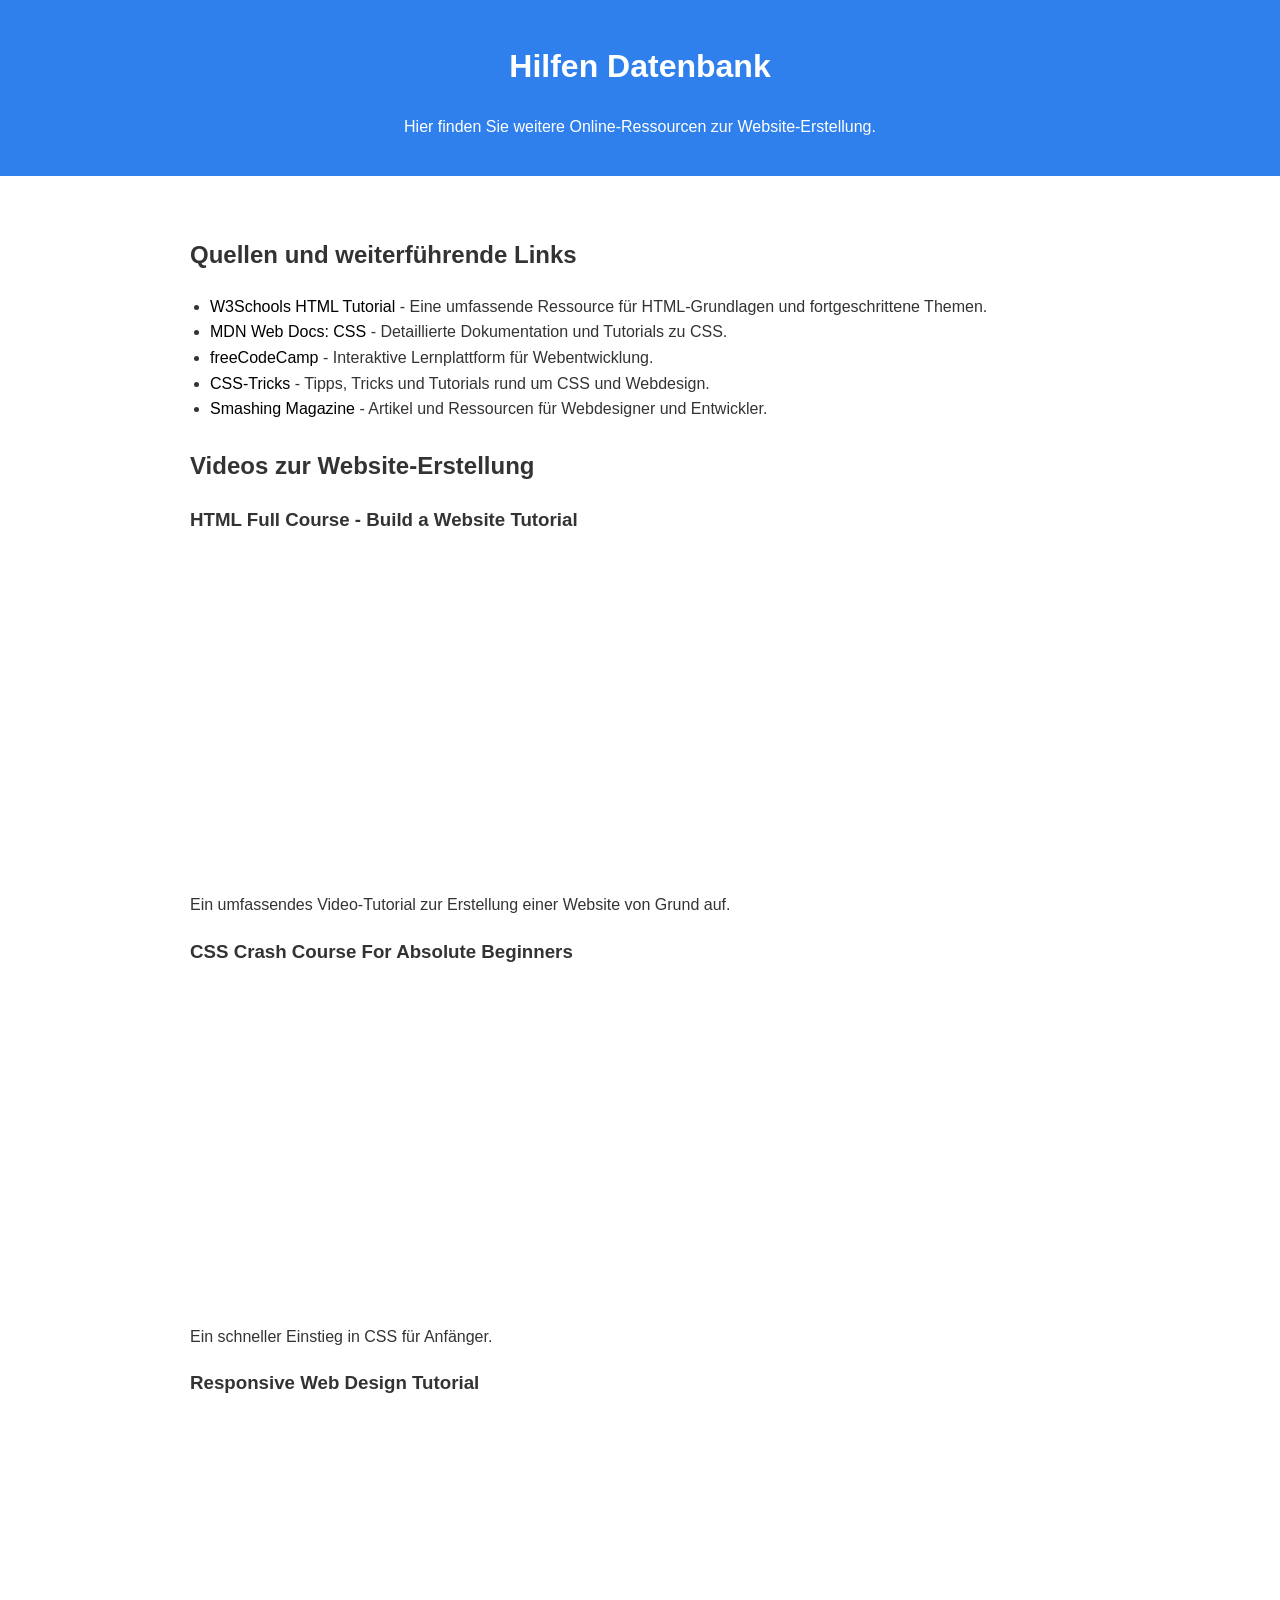
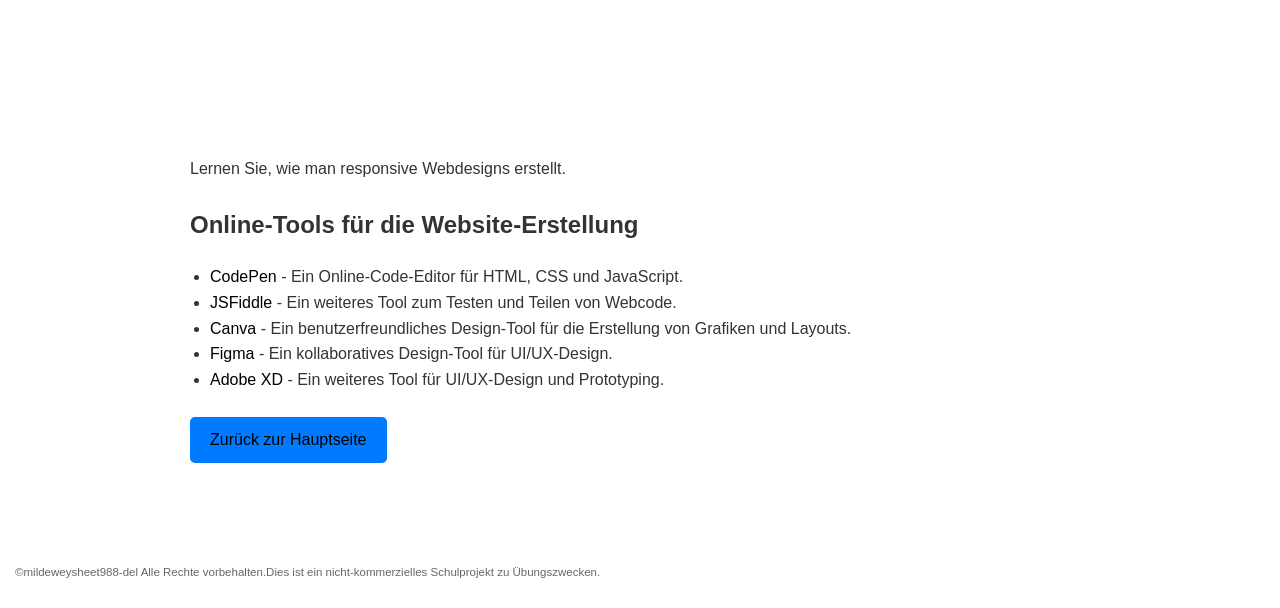
<file: Vorgehensweise_Website_erstellen-Abschnitt_zusatz.html>
<!DOCTYPE html>
<html lang="de">

<head>
  <meta charset="UTF-8">
  <meta name="viewport" content="width=device-width, initial-scale=1">
  <meta name="description" content="Um sich bei der Website-Erstellung Zeit zu sparen und zu einem optimalen Ergebnis zu gelangen, gibt es eine einfache Vorgehensweise – wie wird hier gezeigt.">
  <meta name="keywords" content="Website erstellen, Anleitung, Einsteiger, HTML, CSS, Webdesign, Hosting, Praxisanleitung">
  <title>Vorgehensweise Website erstellen - wie am besten anfangen?</title>
  <link rel="stylesheet" href="main.css">
  
</head>
<body>
  <header>
    <h1>Hilfen Datenbank</h1>
    <p>Hier finden Sie weitere Online-Ressourcen zur Website-Erstellung.</p>
  </header>
    <main>
        <section>
        <h2>Quellen und weiterführende Links</h2>
        <ul>
            <li><a href="https://www.w3schools.com/html/" target="_blank" rel="noopener">W3Schools HTML Tutorial</a> - Eine umfassende Ressource für HTML-Grundlagen und fortgeschrittene Themen.</li>
            <li><a href="https://developer.mozilla.org/de/docs/Web/CSS" target="_blank" rel="noopener">MDN Web Docs: CSS</a> - Detaillierte Dokumentation und Tutorials zu CSS.</li>
            <li><a href="https://www.freecodecamp.org/" target="_blank" rel="noopener">freeCodeCamp</a> - Interaktive Lernplattform für Webentwicklung.</li>
            <li><a href="https://css-tricks.com/" target="_blank" rel="noopener">CSS-Tricks</a> - Tipps, Tricks und Tutorials rund um CSS und Webdesign.</li>
            <li><a href="https://www.smashingmagazine.com/" target="_blank" rel="noopener">Smashing Magazine</a> - Artikel und Ressourcen für Webdesigner und Entwickler.</li>
        </ul>
        </section>
        <section>
        <h2>Videos zur Website-Erstellung</h2>
        <div>
            <h3>HTML Full Course - Build a Website Tutorial</h3>
            <iframe width="560" height="315" src="https://www.youtube.com/embed/UB1O30fR-EE?si=eSubg23EbE4VpiYF" title="YouTube video player" frameborder="0" allow="accelerometer; autoplay; clipboard-write; encrypted-media; gyroscope; picture-in-picture; web-share" referrerpolicy="strict-origin-when-cross-origin" allowfullscreen></iframe>
            <p>Ein umfassendes Video-Tutorial zur Erstellung einer Website von Grund auf.</p>
        </div>
        <div>
            <h3>CSS Crash Course For Absolute Beginners</h3>
            <iframe width="560" height="315" src="https://www.youtube.com/embed/yfoY53QXEnI?si=Vy-H6cYhM9kHJ5KQ" title="YouTube video player" frameborder="0" allow="accelerometer; autoplay; clipboard-write; encrypted-media; gyroscope; picture-in-picture; web-share" referrerpolicy="strict-origin-when-cross-origin" allowfullscreen></iframe>
            <p>Ein schneller Einstieg in CSS für Anfänger.</p>
        </div>
        <div>
            <h3>Responsive Web Design Tutorial</h3>
            <iframe width="560" height="315" src="https://www.youtube.com/embed/3JluqTojuME?si=umExppbMEWg2T7x4" title="YouTube video player" frameborder="0" allow="accelerometer; autoplay; clipboard-write; encrypted-media; gyroscope; picture-in-picture; web-share" referrerpolicy="strict-origin-when-cross-origin" allowfullscreen></iframe>
            <p>Lernen Sie, wie man responsive Webdesigns erstellt.</p>
        </div>
        </section>
        <section>
        <h2>Online-Tools für die Website-Erstellung</h2>
        <ul>
            <li><a href="https://codepen.io/" target="_blank" rel="noopener">CodePen</a> - Ein Online-Code-Editor für HTML, CSS und JavaScript.</li>
            <li><a href="https://jsfiddle.net/" target="_blank" rel="noopener">JSFiddle</a> - Ein weiteres Tool zum Testen und Teilen von Webcode.</li>
            <li><a href="https://www.canva.com/" target="_blank" rel="noopener">Canva</a> - Ein benutzerfreundliches Design-Tool für die Erstellung von Grafiken und Layouts.</li>
            <li><a href="https://www.figma.com/" target="_blank" rel="noopener">Figma</a> - Ein kollaboratives Design-Tool für UI/UX-Design.</li>
            <li><a href="https://www.adobe.com/de/products/xd.html" target="_blank" rel="noopener">Adobe XD</a> - Ein weiteres Tool für UI/UX-Design und Prototyping.</li>
        </ul>
        </section>
        <section>
          <a href="index.htm" class="button">Zurück zur Hauptseite</a>
        </section>
    </main>
 <footer>
      <div class ="copyright">
          <p>&copy;mildeweysheet988-del Alle Rechte vorbehalten.Dies ist ein nicht-kommerzielles Schulprojekt zu Übungszwecken.</p>
      </div>
  </footer>
</body>
</html>
</file>
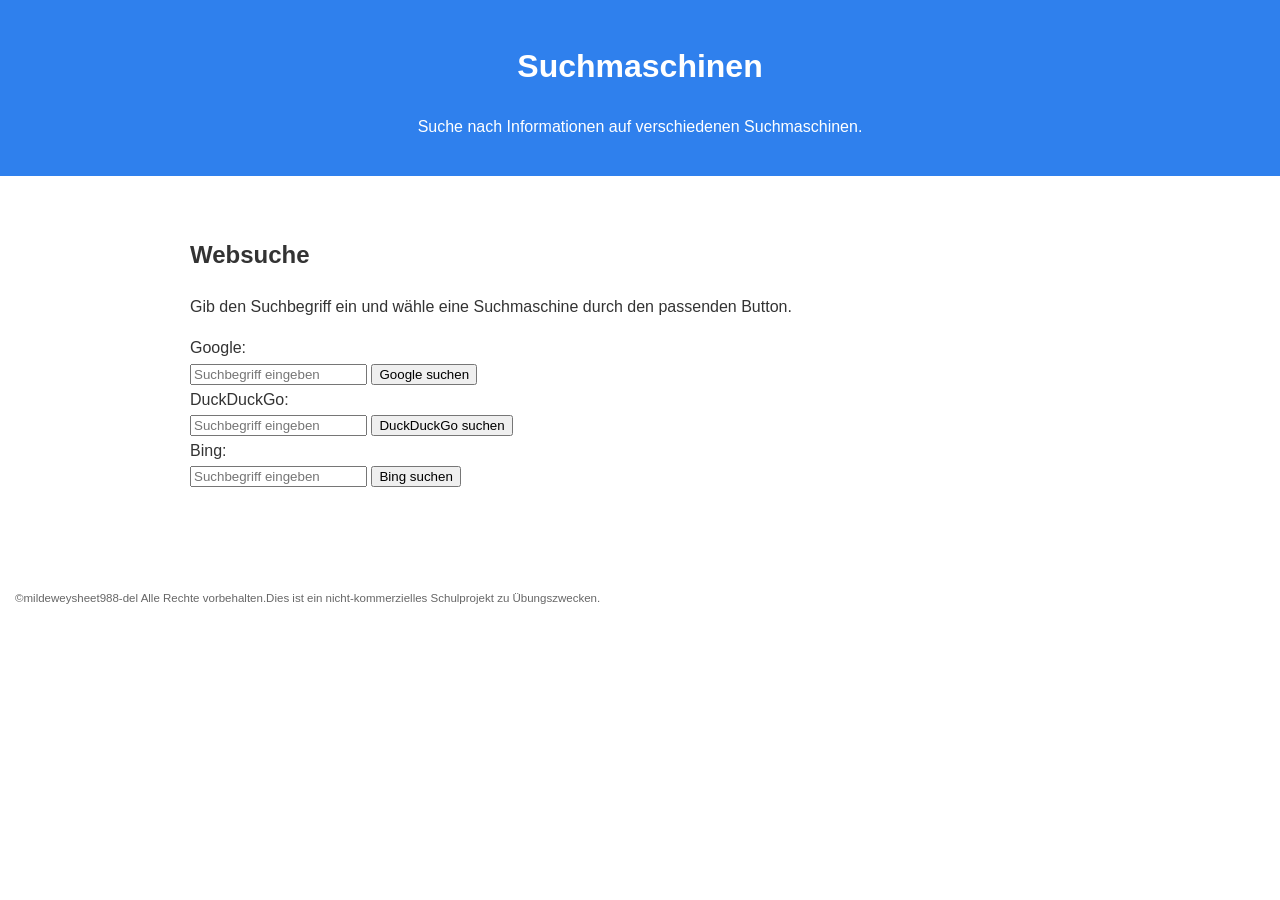
<file: Vorgehensweisee_Webseite_Erstellen-Abschnitt_Suchmaschiene.html>
<!DOCTYPE html>
<html lang="de">

    <head>
    <meta charset="UTF-8">
    <meta name="viewport" content="width=device-width, initial-scale=1">
    <meta name="description" content="Um sich bei der Website-Erstellung Zeit zu sparen und zu einem optimalen Ergebnis zu gelangen, gibt es eine einfache Vorgehensweise – wie wird hier gezeigt.">
    <meta name="keywords" content="Website erstellen, Anleitung, Einsteiger, HTML, CSS, Webdesign, Hosting, Praxisanleitung">
    <title>Suchmaschinen</title>
    <link rel="stylesheet" href="main.css">
    </head>
    <body>
        <header>
            <h1>Suchmaschinen</h1>
            <p>Suche nach Informationen auf verschiedenen Suchmaschinen.</p>
        </header>

        <main>
            <section class="search-engines">
                <h2>Websuche</h2>
                <p>Gib den Suchbegriff ein und wähle eine Suchmaschine durch den passenden Button.</p>
                <form action="https://www.google.com/search" method="get" target="_blank">
                    <label for="query-google">Google:</label><br>
                    <input type="search" id="query-google" name="q" placeholder="Suchbegriff eingeben" required>
                    <button type="submit">Google suchen</button>
                </form>
                <form action="https://duckduckgo.com/" method="get" target="_blank">
                    <label for="query-duckduckgo">DuckDuckGo:</label><br>
                    <input type="search" id="query-duckduckgo" name="q" placeholder="Suchbegriff eingeben" required>
                    <button type="submit">DuckDuckGo suchen</button>
                </form>
                <form action="https://www.bing.com/search" method="get" target="_blank">
                    <label for="query-bing">Bing:</label><br>
                    <input type="search" id="query-bing" name="q" placeholder="Suchbegriff eingeben" required>
                    <button type="submit">Bing suchen</button>
                </form>
            </section>
        </main>

        <footer>
            <div class="copyright">
                <p>&copy;mildeweysheet988-del Alle Rechte vorbehalten.Dies ist ein nicht-kommerzielles Schulprojekt zu Übungszwecken.</p>
            </div>
        </footer>
    </body>
</html>
</file>
<file: main.css>
/* ==============================
   Grundlayout der Seite
   ============================== */

/* Allgemeine Seiteneinstellungen */
body {
    font-family: Arial, Helvetica, sans-serif;
    margin: auto;
    padding: 0;
    background-color: white;
    color: #333;
    line-height: 1.6;
}

/* Kopfbereich */
header {
    background-color: #2f80ed;
    color: white;
    padding: 20px;
    text-align: center;
    position: sticky;
    top: 0;
    z-index: 99;
    transition: transform 0.3s ease;
    transform: translateY(0);
}

header.hide {
    transform: translateY(-100%);
}
    
/* Hauptbereich */
main {
    max-width: 900px;
    margin: 20px auto;
    padding: 20px;
    background-color: white;
    display: block;
}

/* Abschnitte */
section {
    margin-bottom: 25px;
}

/* Überschriften */
h1, h2 {
    font-family: Arial, Helvetica, sans-serif;
}

/* Listen */
ul {
    padding-left: 20px;
}

/* Fußbereich */
footer {
    background-color: white;
    text-align: left;
    padding: 15px;
    font-size: 0.9em;
}
/* Kasten-Design */
details {
    width: 100%; /* Box füllt die gesamte Breite */
    max-width: 600px; /* maximale Breite */
    box-sizing: border-box; /* Padding wird innerhalb der Breite gerechnet */
    border: 2px solid #2f80ed;
    border-radius: 10px;
    padding: 10px;
}
.box_info {
    max-width: 900px;
    margin: 20px auto;
    padding: 20px;
    background-color: white;
    text-align: center;
}
/* Verschiedene Farben */
.box {
    background-color: white;
    border-color: white;
}

summary {
    font-weight: bold;
    font-size: 16px;
    list-style: none; /* entfernt Pfeil-Standart im Browser */
    cursor: pointer;
}
/* Text der angezeigt wird */
details div {
    margin-top: 10px;
}

/* Button-Stil */
#backToTop {
    display: none; /* Anfangs unsichtbar */
    position: fixed;
    bottom: 20px;
    right: 20px;
    z-index: 100;
    background-color: #333;
    color: white;
    border: none;
    padding: 10px 15px;
    border-radius: 50%;
    cursor: pointer;
    font-size: 18px;
    box-shadow: 0 2px 5px rgba(0,0,0,0.3);
    transition: background-color 0.3s ease;
}

#backToTop:hover {
    background-color: #555;
}
    /* Standard-Linkfarbe */
    a:link {
        color: black; /* z. B. Blau */
        text-decoration: none; /* Unterstreichung entfernen */
    }

    /* Besuchter Link */
    a:visited {
        color: black;
    }

    /* Hover-Effekt */
    a:hover {
        color: black;
        text-decoration: underline; /* Unterstreichung beim Hover */
    }

    /* Aktiver Link (beim Klicken) */
    a:active {
        color: black;
    }

.button {
    display: inline-block;
    padding: 10px 20px;
    background-color: #007bff;
    color: white;
    text-decoration: none;
    border: none;
    border-radius: 5px;
    cursor: pointer;
    font-size: 16px;
}
.copyright {
    font-size: 0.8em;
    color: #666;
    text-align: left;
    margin-top: 20px;
}
</file>
